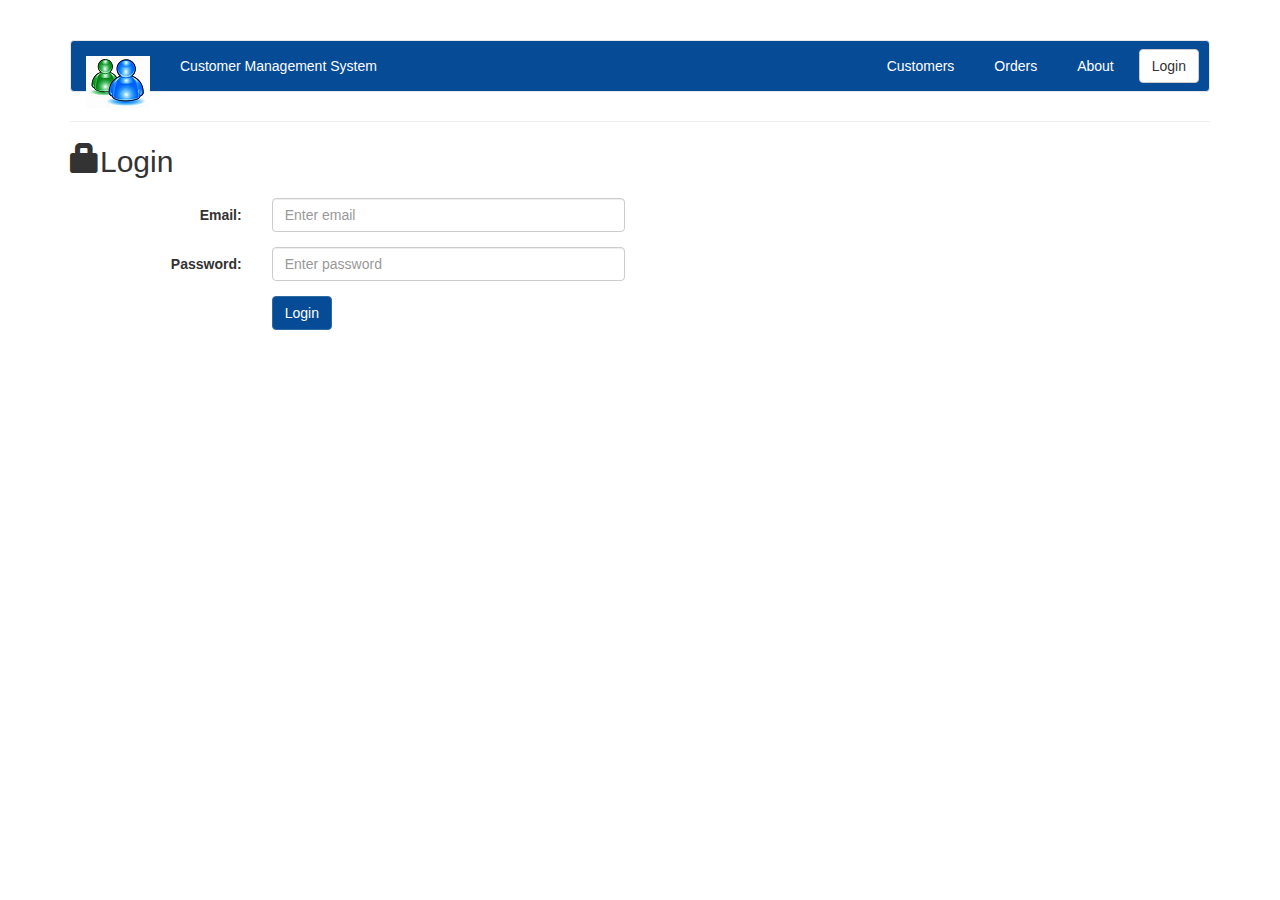
<file: index.html>
<html>
    <head>
        <title>Login|Customer Management Syatem</title>
        <meta name="viewport" content="width=device-width , initial-scale=1"> 
        <link rel="stylesheet" href="https://maxcdn.bootstrapcdn.com/bootstrap/3.3.7/css/bootstrap.min.css" >
        <link rel="stylesheet" href="mystyle.css" >
    </head>
    <body>
            <div class="container">
                    <div class="page-header">
                                
                            <nav class="navbar navbar-default navbar-dark">
                                    <div class="container-fluid">
                                      <div class="navbar-header">
                                        <a class="navbar-brand" href="#"><img src="people1.png" alt="logo"></a>
                                        <ul class="nav navbar-nav navbar-left">
                                            <li><a href="#"><div class="colorr">Customer Management System</div></a></li>
                                        </ul>
                                      </div>
                                      <ul class="nav navbar-nav navbar-right">
                                        <li><a href="#"><div class="colorr">Customers</div></a></li>
                                        <li><a href="#"><div class="colorr">Orders</div></a></li>
                                        <li><a href="#"><div class="colorr">About</div></a></li>
                                       <li> <button type="button" class="btn btn-default navbar-btn">Login</button></li>
                                       
                                      </ul>
                                      </div>
                                    </div>
                                  </nav>
                    
                    <form class="form-horizontal">
                    <h2><span class="glyphicon glyphicon-lock"></span>Login</h2>
    <form class="form-horizontal">
        <div class="form-align">
    <div class="form-group">
      <label class="control-label col-sm-2" for="email">Email:</label>
      <div class="col-md-4">
    <input type="email" class="form-control" id="email" placeholder="Enter email">
       </div>
    </div>

    <div class="form-group">
      <label class="control-label col-sm-2" for="password">Password:</label>
      <div class="col-md-4">
        <input type="password" class="form-control" id="password" placeholder="Enter password">
      </div></div>
      <div class="form-group">        
            <div class="col-sm-offset-2 col-sm-4">
              <button type="submit" class="btn btn-primary">Login</button>
            </div>
          </div></div>
      </form>
      
                                       
    </body>
</html>
</file>
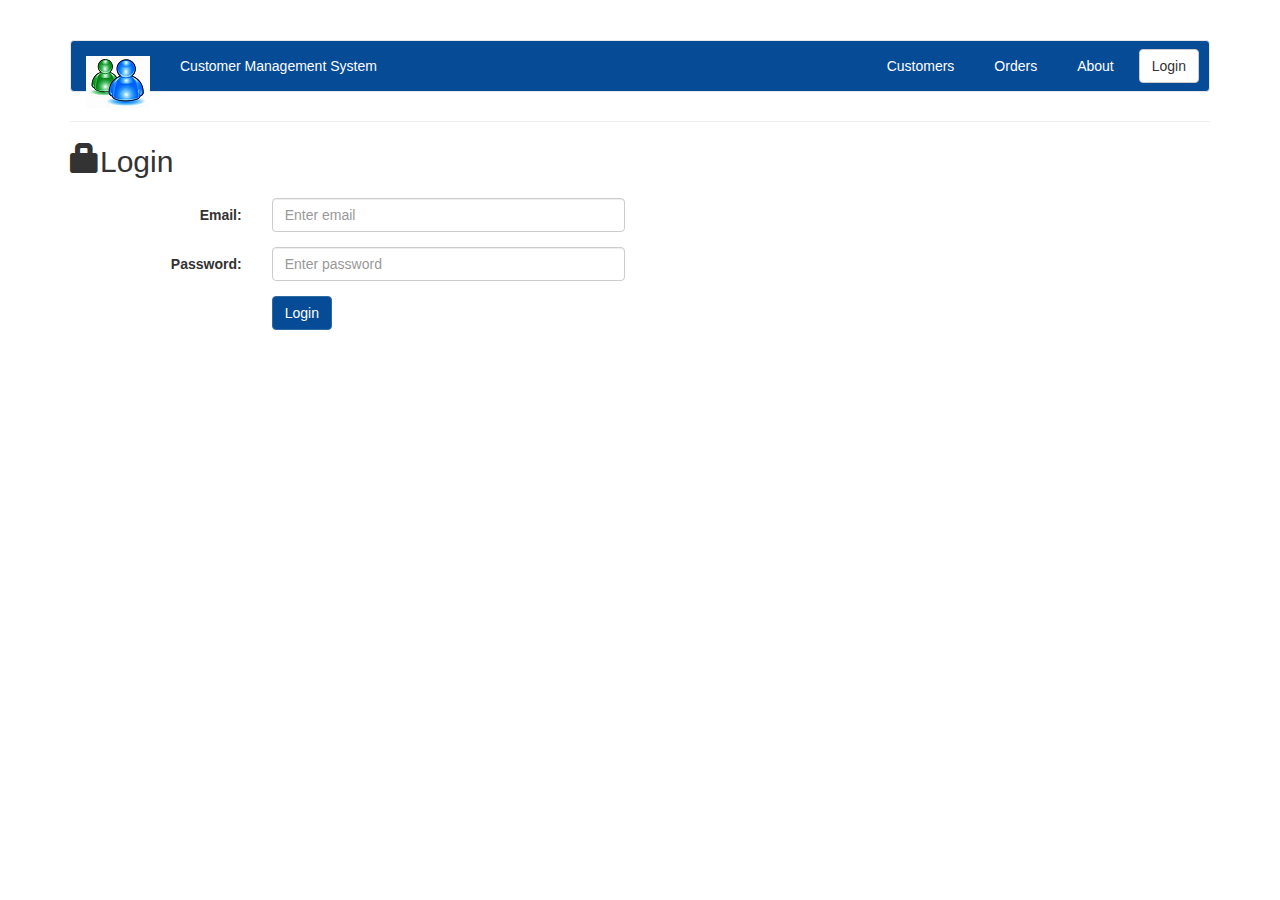
<file: login.html>
<html>
    <head>
        <title>Login|Customer Management Syatem</title>
        <meta name="viewport" content="width=device-width , initial-scale=1"> 
        <link rel="stylesheet" href="https://maxcdn.bootstrapcdn.com/bootstrap/3.3.7/css/bootstrap.min.css" >
        <link rel="stylesheet" href="mystyle.css" >
    </head>
    <body>
            <div class="container">
                    <div class="page-header">
                                
                            <nav class="navbar navbar-default navbar-dark">
                                    <div class="container-fluid">
                                      <div class="navbar-header">
                                        <a class="navbar-brand" href="#"><img src="people1.png" alt="logo"></a>
                                        <ul class="nav navbar-nav navbar-left">
                                            <li><a href="#"><div class="colorr">Customer Management System</div></a></li>
                                        </ul>
                                      </div>
                                      <ul class="nav navbar-nav navbar-right">
                                        <li><a href="#"><div class="colorr">Customers</div></a></li>
                                        <li><a href="#"><div class="colorr">Orders</div></a></li>
                                        <li><a href="#"><div class="colorr">About</div></a></li>
                                       <li> <button type="button" class="btn btn-default navbar-btn">Login</button></li>
                                       
                                      </ul>
                                      </div>
                                    </div>
                                  </nav>
                    
                    <form class="form-horizontal">
                    <h2><span class="glyphicon glyphicon-lock"></span>Login</h2>
    <form class="form-horizontal">
        <div class="form-align">
    <div class="form-group">
      <label class="control-label col-sm-2" for="email">Email:</label>
      <div class="col-md-4">
    <input type="email" class="form-control" id="email" placeholder="Enter email">
       </div>
    </div>

    <div class="form-group">
      <label class="control-label col-sm-2" for="password">Password:</label>
      <div class="col-md-4">
        <input type="password" class="form-control" id="password" placeholder="Enter password">
      </div></div>
      <div class="form-group">        
            <div class="col-sm-offset-2 col-sm-4">
              <button type="submit" class="btn btn-primary">Login</button>
            </div>
          </div></div>
      </form>
      
                                       
    </body>
</html>
</file>
<file: mystyle.css>
.navbar-default {
  
  background-color:#054b96;
  background-image: none;
  background-repeat: no-repeat;
 }
 .navbar-nav > li{
    
    padding-right:10px;


  }
  .form-align
  {
    padding:10px;
   
  }
  .colorr
  {
      color:white;
  }
  .btn-primary
  {
    background-color:#054b96;
  }
</file>
